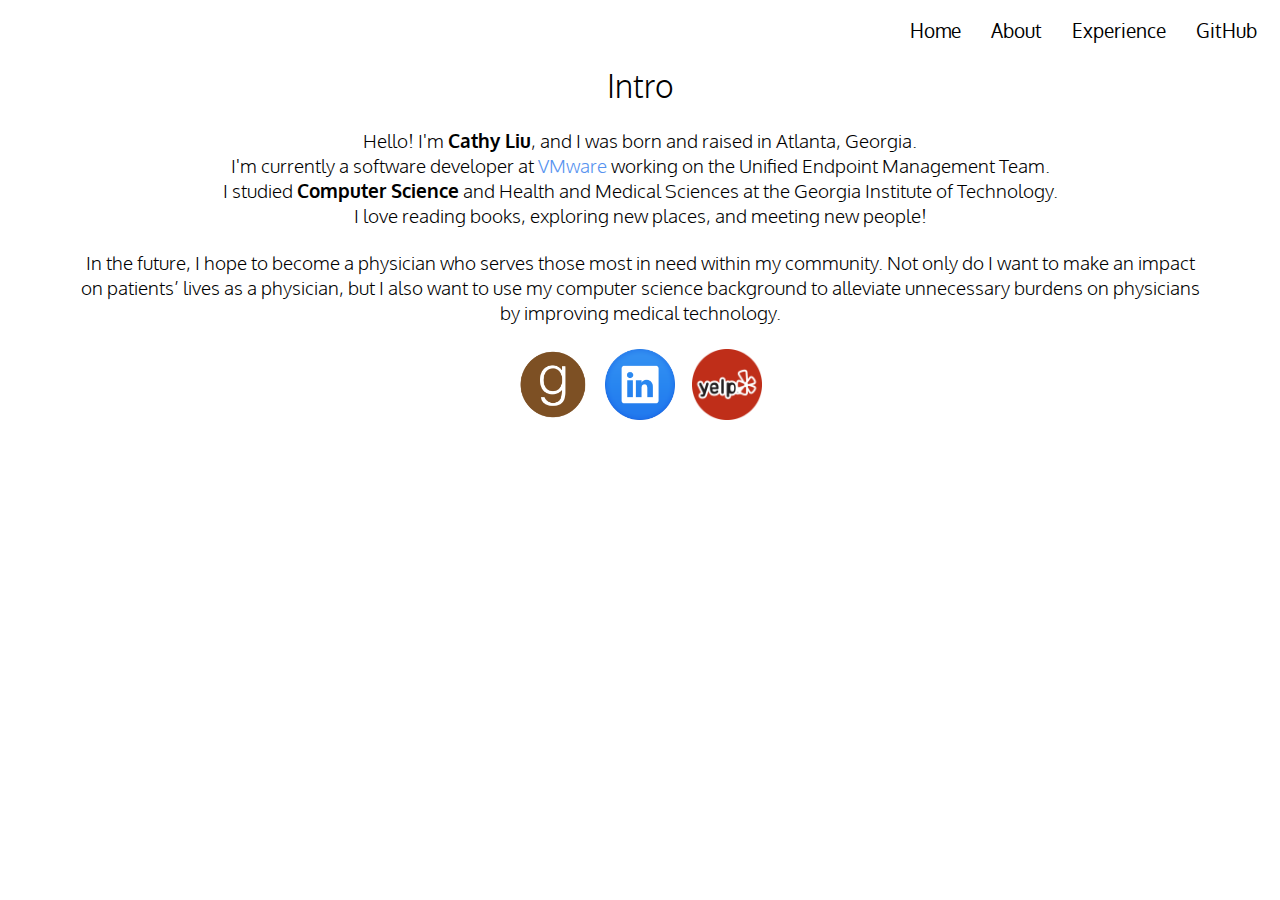
<file: about.html>
<!DOCTYPE html>
<html>
<title>A Little Intro</title>
<head>
<link rel="stylesheet" type="text/css" href="style.css">
<link rel="icon" href="intro.png">
<link rel="stylesheet" href="https://fonts.googleapis.com/css?family=Quicksand">
<link rel="stylesheet" href="https://fonts.googleapis.com/css?family=Montserrat">
<link rel="stylesheet" href="https://fonts.googleapis.com/css?family=Oxygen">
</head>

<a href="https://github.com/cathy-liu23" target="_blank"><button class="button">GitHub</button></a>
<a href="experience.html"><button class="button">Experience</button></a>
<a href="about.html"><button class="button">About</button></a>
<a href="index.html"><button class="button">Home</button></a>
<br>
<br>

<h1>Intro</h1>

<div class="text">
    <p2>Hello! I'm <span style="font-weight:900">Cathy Liu</span>, and I was born and raised in Atlanta, Georgia.</p2>
    <br>
    <p2>I'm currently a software developer at <a href="https://www.vmware.com/products/workspace-one/unified-endpoint-management.html" class="link">VMware</a> working on the Unified Endpoint Management Team.</p2>
    <br>
    <p2>I studied <span style="font-weight:900">Computer Science</span> and Health and Medical Sciences at the Georgia Institute of Technology.</p2>
    <br>
    <p2>I love reading books, exploring new places, and meeting new people!</p2>
    <br>
    <br>
    <p2 class="paragraph">In the future, I hope to become a physician who serves those most in need within my community. Not only do I want to make an impact on patients’ lives as a physician, but I also want to use my computer science background to alleviate unnecessary burdens on physicians by improving medical technology.</p2>
    <br>
</div>

<br>
    <div align="center" class="images">
    <a href="https://www.goodreads.com/user/show/120653134-cathy" target="_blank"><img src="goodreads.png" class="icon" alt="GitHub"></a>
    <a href="https://www.linkedin.com/in/catherine-l-28042ba5/" target="_blank"><img src="linkedin.png" class="icon" alt="LinkedIn"></a>
    <a href="https://www.yelp.com/user_details?userid=yAw5vwxFF4e1MrbhMvc2uA" target="_blank"><img src="yelp.png" class="icon" alt="Yelp"></a>
</div>
</html>
</file>
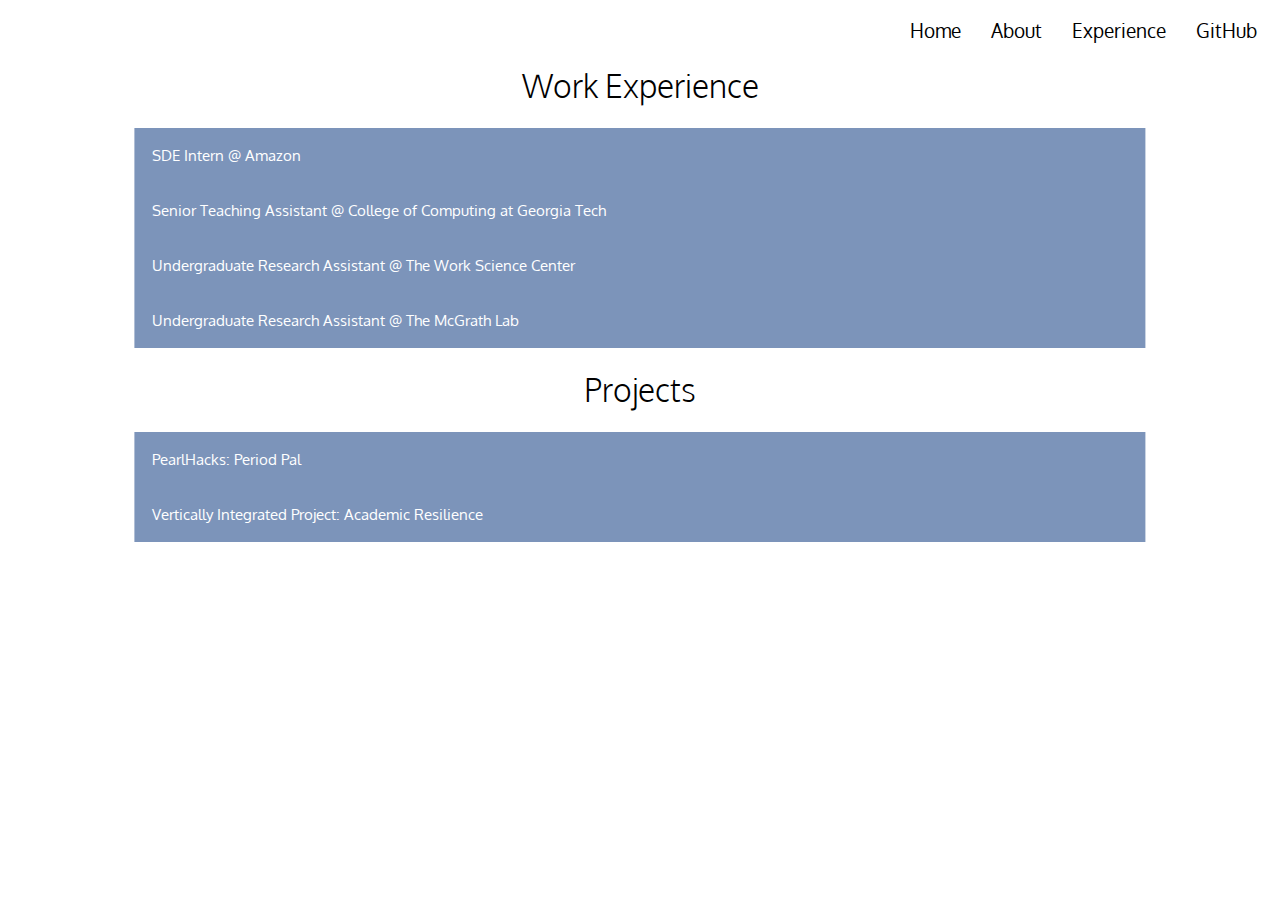
<file: experience.html>
<!DOCTYPE html>
<!DOCTYPE html>
<html>
<title>Experience</title>
<head>
<link rel="stylesheet" type="text/css" href="style.css">
<link rel="icon" href="intro.png">
<link rel="stylesheet" href="https://fonts.googleapis.com/css?family=Quicksand">
<link rel="stylesheet" href="https://fonts.googleapis.com/css?family=Montserrat">
<link rel="stylesheet" href="https://fonts.googleapis.com/css?family=Oxygen">
</head>

<a href="https://github.com/cathy-liu23" target="_blank"><button class="button">GitHub</button></a>
<a href="experience.html"><button class="button">Experience</button></a>
<a href="about.html"><button class="button">About</button></a>
<a href="index.html"><button class="button">Home</button></a>
<br>
<br>

<h1>Work Experience</h1>
<div class="horizontal-center">
  <button type="button" class="collapsible">SDE Intern @ Amazon</button>
  <div class="content">
    <p>
    • Designed a text visualization (Word Cloud) of customer reviews to help authors better understand their readers 
    <br>
    • Developed an efficient algorithm to parse reviews and choose words with highest frequency
    <br>
    • Cleaned text data using regular expression and word stemming algorithms
    <br>
    • Worked on frontend UI and backend data retrieval and parsing using React, Javascript, and Scala
    <br>
    </p>
  </div>

  <button type="button" class="collapsible">Senior Teaching Assistant @ College of Computing at Georgia Tech</button>
  <div class="content">
    <p>
    • Prepare material for recitations concerning topics such as APIs, recursion, and object-oriented programming 
    <br>
    • Hold office hours to assist students with both conceptual and homework questions
    <br>
    • Write and grade homework in a timely manner
    <br>
    • Create exams that comprehensively test student knowledge
    <br>
    </p>
  </div>

  <button type="button" class="collapsible">Undergraduate Research Assistant @ The Work Science Center</button>
  <div class="content">
    <p>
    • Manipulated and reorganized 5000+ line CSV files using Python
    <br>
    • Created a Twitter Bot that updates the Work Science Center twitter
    <br>
    • Investigated the influence of novel technology in workplace environments
    <br>
    • Analyzed the geographic and job mobility of college students directly after graduation using open-source data
    <br>
    </p>
  </div>

  <button type="button" class="collapsible">Undergraduate Research Assistant @ The McGrath Lab</button>
  <div class="content">
    <p>
    • Used DeepLabCut to train a convolutional neural network to perform markerless tracking on cichlid fish videos in order to analyze bower building behavior
    <br>
    • Made likelihood estimations regarding the accuracy of the convolutional neural network
    <br>
    • Created scripts in Python using NumPy and OpenCV modules to analyze and edit images and videos
    <br>
    • Generated heatmaps using matplotlib to visualize the change in building activity for multiple species of fish
    <br>
    </p>
  </div>
</div>

<h1>Projects</h1>

<div class="horizontal-center">
<button type="button" class="collapsible">PearlHacks: Period Pal</button>
  <div class="content">
    <p>
    • Designed a web application to connect those in need of menstrual hygiene products with those who have them on hand nearby
    <br>
    • Awarded 3rd Place Overall, Twitter's Hack that Best Supports the Idea that Change has to Begin with the People, and Most Creative Radar.io Hack
    <br>
    • Worked on UI/UX and core application logic using HTML, CSS, Node.js, Google App Engine, Bandwidth Messaging API, and Radar.io's location services
    <br>
    </p>
  </div>

<button type="button" class="collapsible">Vertically Integrated Project: Academic Resilience</button>
  <div class="content">
    <p>
    • Collaborated with peers to design an IRB approved study to analyze physiological differences in virtual reality environments
    <br>
    • Researched factors that cause stress within undergraduate populations and designed solutions to reduce stress
    <br>
    • Created scripts in Python to statistically analyze data
    <br>
    </p>
  </div>
</div>


</html>

<!-- Script for toggling the collapsible sections -->
<script>
var coll = document.getElementsByClassName("collapsible");
var i;

for (i = 0; i < coll.length; i++) {
  coll[i].addEventListener("click", function() {
    this.classList.toggle("active");
    var content = this.nextElementSibling;
    if (content.style.display === "block") {
      content.style.display = "none";
    } else {
      content.style.display = "block";
    }
  });
}
</script>
</file>
<file: style.css>
.imgme {
    display: block;
    margin: auto;
    width: 20%;
    height: auto;
    border-radius: 50%;
}

p1 {
    font-size: 2vw;
    font-weight: bolder;
    font-family: Oxygen;
}

p2 {
    font-family: Oxygen;
    font-weight: 100;
}

.link {
    text-decoration: none;
    color: #5692ef;
}

.text {
    margin: auto;
    text-align: center;
    font-size: 1.5vw;
    width: 70rem;
}

h1 {
    text-align: center;
    font-family: Oxygen;
    font-weight: lighter;
    font-size: 2.5vw;
}

.button {
    background-color: #ffffff;
    border: none;
    color: black;
    padding: 10px 15px;
    text-align: center;
    display: inline-block;
    font-size: 16px;
    font-family: Oxygen;
    float:right;
    font-size: 1.5vw;
}

.button:hover {
    text-decoration: underline;
}

.icon {
    display: inline-block;
    width: 5.5vw;
    height:auto;
    padding: .5vw;
}

#progress {
 width: 500px;   
 border: 1px solid black;
 position: center;
 padding: 3px;
}

#percent {
 position: absolute;   
 left: 50%;
}

#barGT {
 height: 20px;
 background-color: green;
 width: 100%;
 position: center;
}


/* Style the button that is used to open and close the collapsible content */
.collapsible {
  background-color: #7c94ba;
  color: #ffffff;
  cursor: pointer;
  padding: 18px;
  width: 80%;
  border: none;
  text-align: left;
  outline: none;
  font-size: 15px;
  font-family: Oxygen;
  align-content: center;
}

/* Add a background color to the button if it is clicked on (add the .active class with JS), and when you move the mouse over it (hover) */
.collapsible:hover {
  background-color: #A0B8DD;
}

.active {
  background-color: #7c94ba;
}

/* Style the collapsible content. Note: hidden by default */

.content {
  padding: 18px;
  display: none;
  overflow: hidden;
  background-color: #c3dbff;
  font-family: Oxygen;
  width: 77.45%;
}


.horizontal-center {
  left: 10%;
  -ms-transform: translateX(10%);
  transform: translateX(10%);
}
</file>
